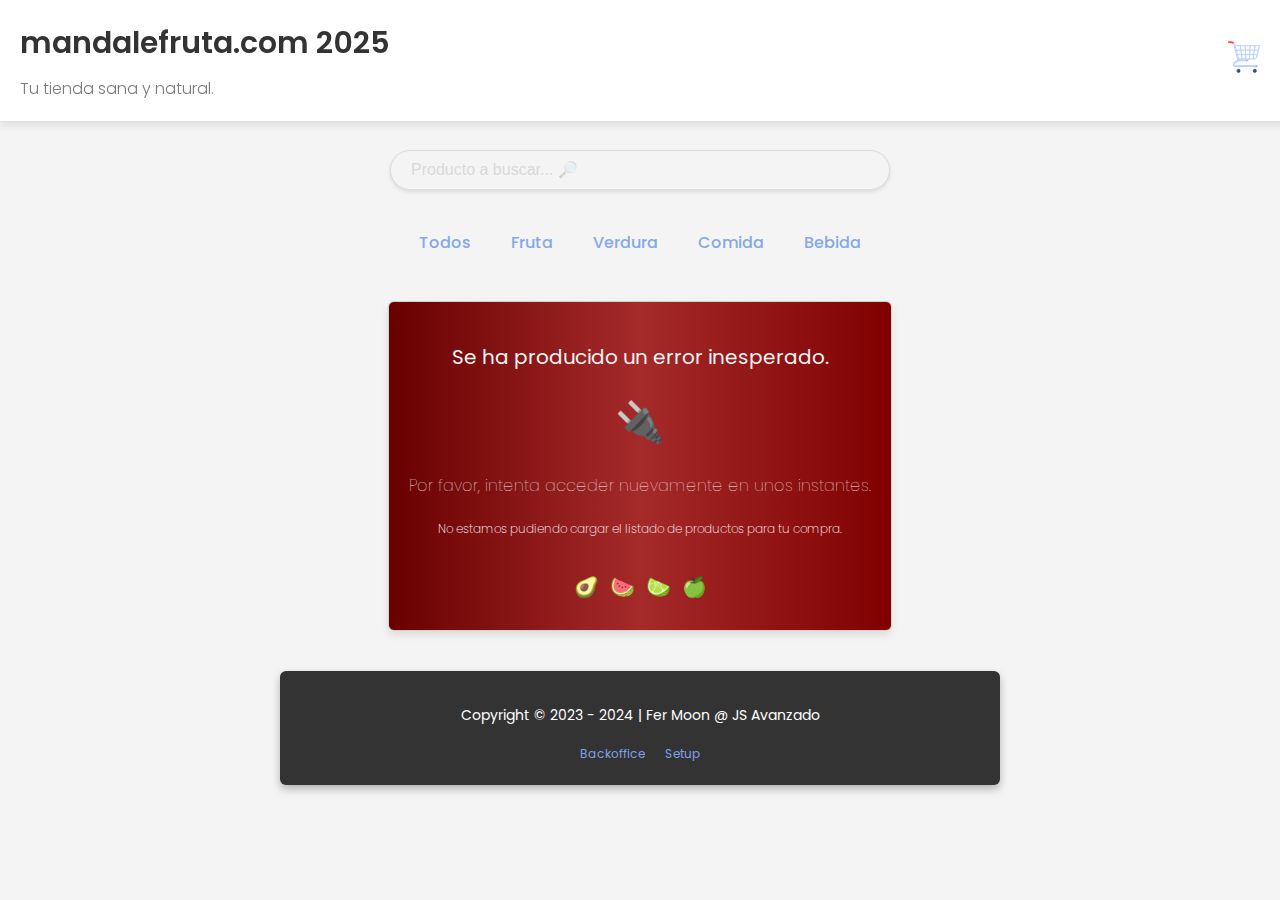
<file: index.html>
<!DOCTYPE html>
<html lang="es">
<head>
    <meta charset="UTF-8">
    <title>Mandalefruta.com</title>
    <meta name="viewport" content="width=device-width, initial-scale=1.0">
    <meta name="description" content="Aplicación de Ecommerce JS Training">
    <link rel="shortcut icon" href="images/fruit.png" type="image/png">
    <link rel="stylesheet" href="css/styles.css">
    <script src="js/productos.js"></script>
    <!-- <script src="js/toastitv1.0-cdn.js"></script> -->
    <!-- <script defer src="js/main.js"></script> -->
    <script type="module" src="js/main.js"></script>
</head>
<body>
    <header>
        <div class="header">
            <div class="titles">
                <h1 id="titulo">mandalefruta.com 2025</h1>
                <h2>Tu tienda sana y natural.</h2>
            </div>
            <div  class="shoping-cart">
                <img id="botonCheckout" src="images/shopping-cart-32.png" alt="Carrito">
            </div>
        </div>
    </header>
    <main>
        
        <article>
            <search class="search-bar">
                <input type="search" 
                       id="inputSearch" 
                       autocomplete="off" 
                       placeholder="Producto a buscar... 🔎"
                />
            </search>
        </article>

        <article  id="categories" class="categories">
        </article>
        <!--input type="text" name="" id="" placeholder="Nombre de usuario (5 caracteres)" minlength="5" maxlength="15" pattern="[a-z A-Z]"-->

        <article>
            <div id="container" class="card-container">

                <!--div class="loader">
                    <div class="spinner"></div>
                </div-->



            </div>
        </article>
    </main>

    <footer>
        <div class="footer">
            <h3>Copyright © 2023 - 2024 | Fer Moon @ JS Avanzado</h3>
            <div class="links">
                <a href="backoffice.html">Backoffice</a>
                <a href="setup.html">Setup</a>
            </div>
        </div>
    </footer>

    <div id="arrow-up" class="arrow-style hide-arrow">  <!-- Controlarlo dinámicamente -->
        <img src="images/up-arrow.png" title="Ir arriba" alt="Ir arriba">
    </div>
    
</body>
</html>
</file>
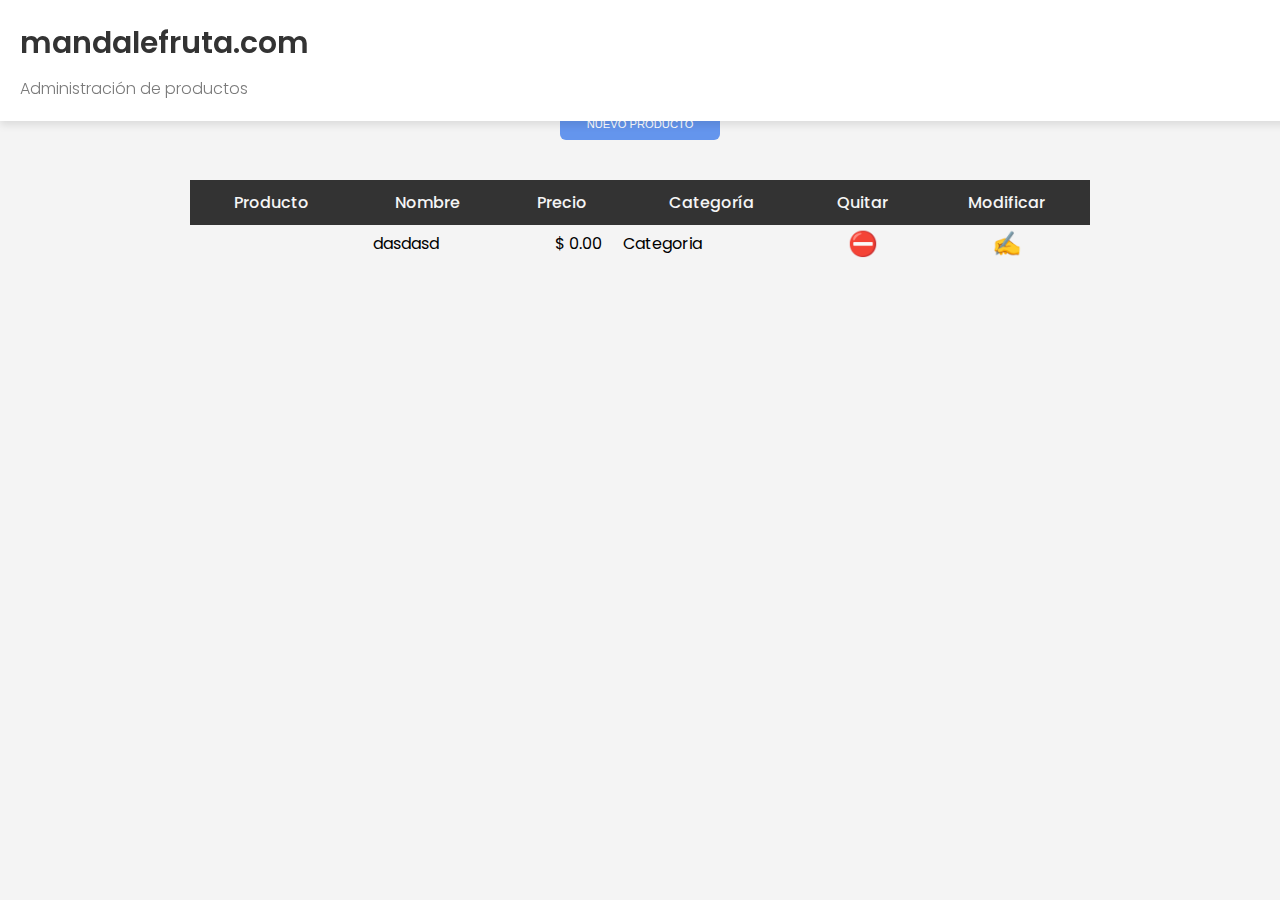
<file: backoffice.html>
<!DOCTYPE html>
<html lang="es">
<head>
    <meta charset="UTF-8">
    <title>Mandalefruta.com | Backoffice</title>
    <meta name="viewport" content="width=device-width, initial-scale=1.0">
    <link rel="shortcut icon" href="images/fruit.png" type="image/png">
    <link rel="stylesheet" href="css/styles.css">
    <!-- <script src="js/toastitv1.0-cdn.js"></script> -->
    <!-- <script defer src="js/backoffice.js"></script> -->
    <script type="module" src="js/backoffice.js"></script>
</head>
<body>
    <header>
        <div class="header">
            <div class="titles">
                <h1>mandalefruta.com</h1>
                <h2>Administración de productos</h2>
            </div>
        </div>
    </header>
    <main>
        <article class="backoffice-products">
            <h3>Realiza un alta, baja, o modificación de tus productos.</h3>
            <div class="abm-controls">
                <button class="btn-nuevo" title="Agrega un nuevo producto">Nuevo Producto</button>
            </div>
            <dialog>
                <h3>ABM Productos</h3>
                <p>Ingresa la información del nuevo producto:</p>
                <label for="inputId">
                    <input type="number" id="inputId" placeholder="id" readonly autocomplete="off">
                </label>
                <label for="inputImagen">
                    <input type="text" id="inputImagen" placeholder="img" autocomplete="off">
                </label>
                <label for="inputNombre">
                    <input type="text" id="inputNombre" placeholder="Nombre" autocomplete="off">
                </label>
                <label for="inputPrecio">
                    <input type="number" id="inputPrecio" placeholder="Precio (ARS)" autocomplete="off" min="0" max="10000" step="1">
                </label>
                <label for="selectCategoria">
                    <select id="selectCategoria">
                        <option disabled selected>Selecciona una opción...</option>
                        <option>Fruta</option>
                        <option>Verdura</option>
                        <option>Comida</option>
                        <option>Bebida</option>
                    </select>
                </label>
                <button id="btnGuardar">Guardar</button>
                <button id="btnEliminar" title="Pulsa para eliminar el Producto actual">Confirma Eliminar</button>
                <p class="mensaje"><em>Pulsa la tecla <code>ESC</code> para cerrar esta ventana.</em></p>
            </dialog>
            <table>
                <thead>
                    <tr>
                        <th>Producto</th>
                        <th>Nombre</th>
                        <th>Precio</th>
                        <th>Categoría</th>
                        <th>Quitar</th>
                        <th>Modificar</th>
                    </tr>
                </thead>
                <tbody id="tableBody">
                    <tr data-filaCodigo="1">
                        <td id="pImagen"></td>
                        <td id="nombre">dasdasd</td>
                        <td id="price">$ 0.00</td>
                        <td id="categoría">Categoria</td>
                        <td id="delButton" 
                            data-codigo="" 
                            title="Clic para eliminar">
                            ⛔️
                        </td>
                        <td id="editButton" 
                            data-codigo="" 
                            title="Clic para Modificar">
                            ✍️
                        </td>
                    </tr>
                </tbody>
            </table>
        </article>
    </main>
    <footer>
        
    </footer>
</body>
</html>
</file>
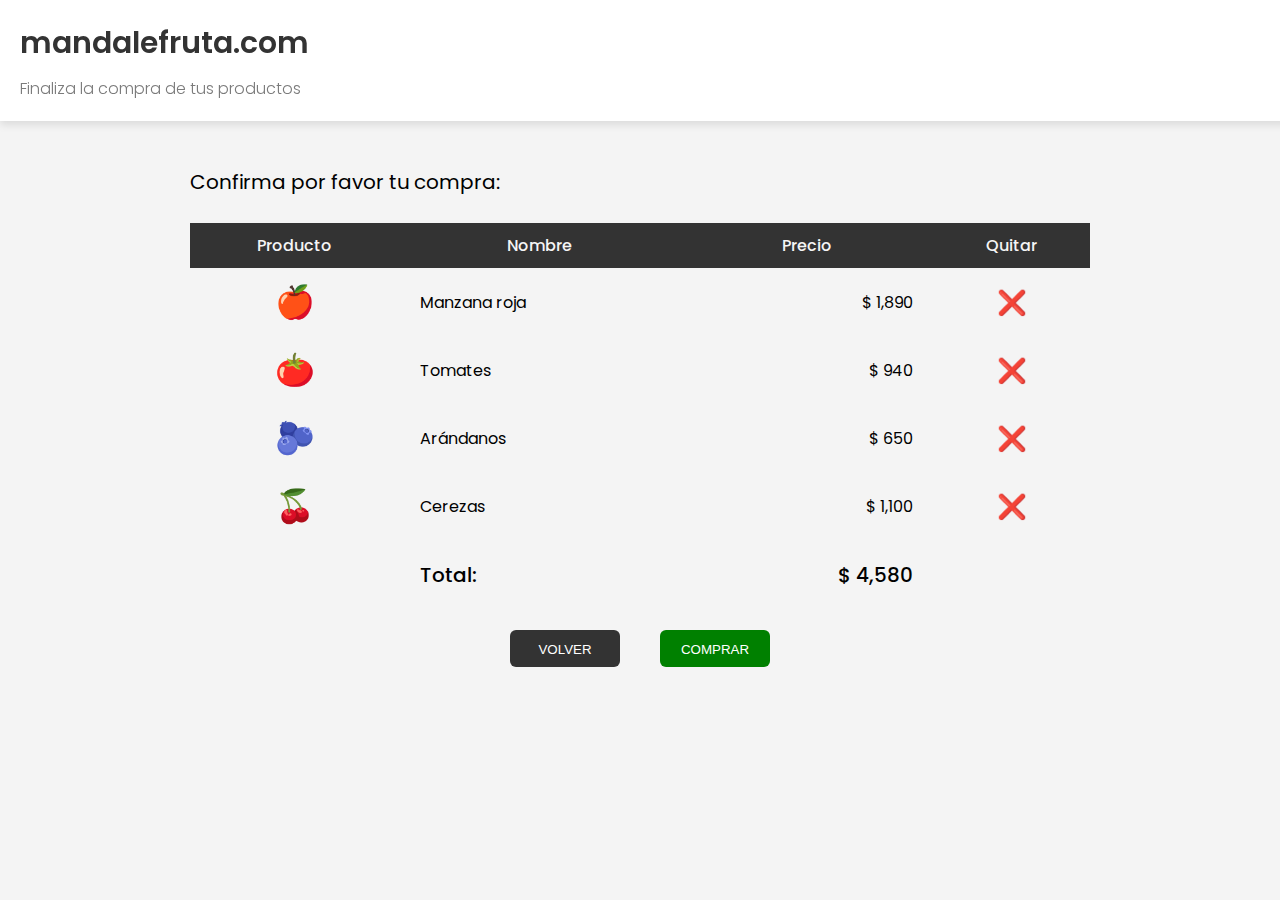
<file: checkout.html>
<!DOCTYPE html>
<html lang="es">
<head>
    <meta charset="UTF-8">
    <title>Mandalefruta.com | Checkout</title>
    <meta name="viewport" content="width=device-width, initial-scale=1.0">
    <link rel="shortcut icon" href="images/fruit.png" type="image/png">
    <link rel="stylesheet" href="css/styles.css">
    <link rel="stylesheet" href="css/toastitv1.0.modern.min.css">
    <!-- <script defer src="js/checkout.js"></script> -->
    <script type="module" src="js/checkout.js"></script>
</head>
<body>
    <header>
        <div class="header">
            <div class="titles">
                <h1>mandalefruta.com</h1>
                <h2>Finaliza la compra de tus productos</h2>
            </div>
        </div>
    </header>
    <main>
        <article>
            <div class="checkout">
                <h2>Confirma por favor tu compra:</h2>
                <table>
                    <thead>
                        <tr>
                            <th>Producto</th>
                            <th>Nombre</th>
                            <th>Precio</th>
                            <th>Quitar</th>
                        </tr>
                    </thead>
                    <tbody id="tableBody">
                        <tr>
                            <td id="pImagen">🟢</td>
                            <td id="nombre">Producto de ejemplo</td>
                            <td id="price">$1234.0</td>
                            <td id="delButton" 
                                data-codigo="" 
                                title="Clic para eliminar">
                                ⛔️
                            </td>
                        </tr>
                    </tbody>
                    <tfoot>
                        <tr>
                            <td></td>
                            <td>Total:</td>
                            <td id="totalPrice">$ 0.00</td>
                            <td></td>
                        </tr>
                    </tfoot>
                </table>
            </div>
            <div class="buttons-buy"> 
                <button id="btnReturn" title="Vuelve a comprar">VOLVER</button>
                <button id="btnBuy" disabled title="Confirma la compra">COMPRAR</button>
            </div>
        </article>
    </main>
    <footer>
        
    </footer>
</body>
</html>
</file>
<file: css/styles.css>
@import url('https://fonts.googleapis.com/css2?family=Poppins:wght@200;300;400;500;600;700&display=swap');

body {
    user-select: none;
    margin: 0;
    background-color: #f4f4f4;
    font-family: 'Poppins', sans-serif;
}

.header {
    position: fixed;
    top: 0;
    left: 0;
    width: 100%;
    z-index: 1000;
    display: flex;
    align-items: center;
    justify-content: space-between;
    padding: 20px;
    background-color: #ffffff;
    box-shadow: 0 4px 8px rgba(0, 0, 0, 0.1);

    & .titles {
        float: left;
    }

    & h1, h2 {
        margin: 0;
        color: #333;
    }

    & h1 {
        font-size: 30px;
        font-weight: 600;
    }
    
    & h2 {
        padding-top: 10px;
        font-size: 16px;
        font-weight: 300;
        color: #7b7b7b;
    }
}

.shoping-cart {
    float: right;
    margin-right: 40px;

    & img {
        width: 32px;
        height: 32px;
        transition: transform 0.3s ease;
        cursor: pointer;
    }

    & img:hover {
        transform: scale(1.3);
    }
}

.girar-trompo {
    animation: trompoGiro 0.7s forwards;
}

.categories {
    gap: 40px;
    display: flex;
    flex-wrap: wrap;
    flex-direction: row;
    justify-content: center;
    align-content: space-between;
    padding-top: 40px;

    & span {
        padding-bottom: 4px;
        font-weight: 500;
        color: rgb(133, 168, 232);
        transition: transform 0.3s ease;
        border-bottom-width: 2px;
        border-bottom-style: solid;
        border-bottom-color: transparent;
        cursor: pointer;
    }

    & span:hover::before {
        width: 100%;
        left: 0;
    }

    & span:hover {
        color: rgb(58, 111, 209);
        border-bottom-width: 2px;
        border-bottom-style: solid;
        border-bottom-color: rgb(58, 111, 209);
    }
}

.categories-warning {
    padding: 16px;
    font-size: medium;
    font-weight: 500;
    background-color: rgba(255, 255, 0, 0.506);
    border: 2px solid yellow;
    border-radius: 8px;
}

.search-bar {
    flex: 1;
    display: flex;
    justify-content: center;
    padding-top: 150px;
    
    & input[type="search"] {
        outline: none;
        font-size: 16px;
        width: 100%;
        max-width: 500px;
        padding: 10px;
        padding-left: 20px;
        border: 1px solid #ddd;
        background-color: #f4f4f4;
        border-radius: 25px;
        box-shadow: 0 2px 4px rgba(0, 0, 0, 0.1);
    }

    & input[type="search"]:focus {
        background: #ffffff;
    }

    & input[type="search"]::placeholder {
        opacity: .21;
    }

    & input[type="search"]:focus::placeholder {
        opacity: .07;
    }
}

.loader {
    display: flex;
    flex-direction: row;
    align-items: center;
    align-content: center;
    text-align: center;
    width: 100%;
    height: 400px;
}

.backoffice-products {
    display: flex;
    flex-direction: column;
    align-content: center;
    max-width: 900px;
    margin: 0 auto;
}

dialog {
    outline: none;
    width: 40%;
    height: 70%;
    top: 10%;
    padding: 40px;
    background: white;
    border: lightgray;
    border-radius: 8px;
    box-shadow: 0 4px 8px rgba(0, 0, 0, 0.2);
    overflow: hidden;
    position: fixed;

    & h3 {
        font-weight: 500;
    }

    p.mensaje {
        color: rgba(211, 211, 211, 0.632);

        & code {
            padding: 6px;
            margin-left: 4px;
            margin-right: 4px;
            border: 1px solid lightgray;
            border-radius: 6px;
            box-shadow: 
            0px 4px 8px rgba(0, 0, 0, 0.3),
            0px 1px 2px rgba(0, 0, 0, 0.2);
        }
    }

    & input, select {
        display: block;
        margin-bottom: 20px;
        outline: none;
        font-size: 16px;
        width: 300px;
        max-width: 300px;
        padding: 10px;
        padding-left: 20px;
        border: 1px solid #ddd;
        background-color: #f4f4f4;
        border-radius: 4px;
        box-shadow: 0 2px 4px rgba(0, 0, 0, 0.1);

    }

    & input#inputId {
        max-width: 40px;
    }

    & input#inputImagen {
        max-width: 70px;
        height: 70px;
        text-align: center;
        font-size: 40px;
    }

    & input#inputPrecio {
        max-width: 100px;
        text-align: right;
    }

    & select {
        width: 330px;
        max-width: 330px;
    }

    & input::placeholder,
      select::placeholder {
        text-align: left !important;
        opacity: .2;
    }

    & button {
        position: relative;
        border: 0;
        padding: 12px;
        outline: none;
        color: white;
        cursor: pointer;
        border-radius: 6px;
        padding-bottom: 10px;
    }

    & button#btnGuardar {
        width: 110px;
        background-color: green;
    }

    & button#btnEliminar {
        width: 160px;
        background-color: darkred;
    }

    & button:hover {
        filter: brightness(1.1);
    }

    & button:active {
        filter: brightness(.95);
        transform: scale(.98);
    }
}

dialog::backdrop {
    background: #333333bb;
}

article {
    & h2 {
        display: block !important;
        width: 100%;
        height: 40px;
    }
}

.endpoint-setup {
    flex: 1;
    display: flex;
    justify-content: center;
    padding-top: 60px;
    padding-bottom: 60px;
    
    & input[type="url"] {
        width: 100%;
        padding: 10px;
        outline: none;
        font-size: 16px;
        border-radius: 0;
        max-width: 500px;
        padding-left: 20px;
        border: 1px solid #ddd;
        background-color: #f4f4f4;
        border-top-left-radius: 25px;
        border-bottom-left-radius: 25px;
        box-shadow: 0 2px 4px rgba(0, 0, 0, 0.1);
    }
    
    & input[type="url"]:hover,
      input[type="url"]:focus {
        background: #ffffff;
    }

    & input[type="url"]::placeholder {
        opacity: .4;
    }

    & button {
        position: relative;
        float: right;
        border: 0;
        padding: 12px;
        width: 110px;
        outline: none;
        color: white;
        cursor: pointer;
        border-radius: 0;
        border-top-right-radius: 25px;
        border-bottom-right-radius: 25px;
        padding-bottom: 10px;
        background-color: rgba(100, 148, 237, 0.788);
    }

    & button:hover {
        background-color: cornflowerblue;
    }

    & button:active {
        background-color: rgb(79, 118, 189);
        transform: scale(.98);
    }
}

.checkout {
    flex: 1;
    display: flex;
    max-width: 900px;
    margin: 0 auto;
    flex-direction: column;
    justify-content: center;
    padding-top: 150px;

        & h2 {
            font-size: 20px;
            font-weight: 400;
        }
}

table {
    padding-top: 20px;
    border-collapse: collapse;
    
    & thead tr {
        background-color: #333;
        color: whitesmoke;

        & th {
            border-width: 0px;
            border-style: none;
            padding: 10px;
            font-weight: 500;
        }
    }

    & tbody {            
        & tr {                            
            & td#pImagen {
                text-align: center;
                font-size: 2rem;
                padding: 10px;
            } 

            & td#nombre {
                padding-left: 20px;
                text-align: left;
            }

            
            & td#price {
                padding-right: 20px;
                text-align: right;
            }

            & td#categoria {
                padding-right: 20px;
                text-align: center;
            }

            & td#delButton,
              td#editButton {
                cursor: pointer;
                text-align: center;
                font-size: 1.5rem;
            }
        }

        & tr:hover {
            background-color: #ffffff;
        }
    }

    & tfoot {            
        & tr {
            font-size: 20px;
            font-weight: 600;

            & td {
                padding: 20px;
                font-weight: 500;
            }

            & td#totalPrice {
                text-align: right;
            }
        }
    }
}

.abm-controls {
    padding: 20px;
    margin: 0 auto;

    & button {
        border: 0;
        margin: 20px;
        padding: 12px;
        width: 160px;
        outline: none;
        color: white;
        cursor: pointer;
        border-radius: 6px;
        padding-bottom: 10px;
        font-weight: 200;
        font-size: .7rem;
        text-transform: uppercase;
    }

    & button:hover {
        filter: brightness(1.1);
    }

    & button:active {
        filter: brightness(.8);
        transform: scale(.98);
    }

    & .btn-nuevo {
        background-color: cornflowerblue;
    }
}

.buttons-buy {
    display: flex;
    flex-direction: row;
    justify-content: center;

    & button {
        position: relative;
        border: 0;
        margin: 20px;
        padding: 12px;
        width: 110px;
        outline: none;
        color: white;
        cursor: pointer;
        border-radius: 6px;
        padding-bottom: 10px;
    }

    & button:hover {
        filter: brightness(1.1);
    }

    & button:active {
        filter: brightness(.95);
        transform: scale(.98);
    }

    & button#btnReturn {
        background-color: #333;
    }
    
    & button#btnBuy {        
        background-color: green;
    }

}

.card-container {
    gap: 20px;
    display: flex;
    flex-wrap: wrap;
    flex-direction: row;
    justify-content: center;
    align-content: space-between;
    padding-top: 40px;
    padding-right: 20%;
    padding-left: 20%;
}

.card-error {
    padding: 20px;
    max-width: 600px;
    color: #f4f4f4;
    text-align: center;
    border-radius: 6px;
    border: 1px solid lightgrey;
    box-shadow: 0 4px 8px rgba(0, 0, 0, 0.1);
    background-color: rgba(139, 0, 0, 0.9);
    background: linear-gradient(
        to right,
        #690000, 
        #a52a2a, 
        #800000
    );

    & h3 {
        font-size: 20px;
        font-weight: 400;
        margin-left: 20px;
        margin-right: 20px;
    }

    & div.emoji-error {
        font-size: 40px;

        & span {
            font-size: 20px;
        }
    }

    & h4 {
        font-size: 16px;
        font-weight: 100;
    }

    & p {
        font-size: 12px;
        font-weight: 200;
    }
}

.card-no-products {
    padding: 20px;
    max-width: 600px;
    color: #f4f4f4;
    text-align: center;
    border-radius: 6px;
    background-color: white;
    border: 1px solid lightgrey;
    box-shadow: 0 4px 8px rgba(0, 0, 0, 0.1);

    & h3 {
        font-size: 20px;
        font-weight: 400;
        margin-left: 20px;
        margin-right: 20px;
    }

    & div.emoji-carrito {
        font-size: 40px;

        & span {
            font-size: 20px;
        }
    }

    & h4 {
        font-size: 16px;
        font-weight: 100;
    }

    & p {
        font-size: 12px;
        font-weight: 200;
    }
}

.card {
    padding: 20px;
    text-align: center;
    border-radius: 6px;
    border: 1px solid lightgrey;
    box-shadow: 0 4px 8px rgba(0, 0, 0, 0.1);

    & .product-image {
        font-size: 50px;
        padding-bottom: 10px;
        transition: transform 0.2s ease-in;
    }

    & .product-image:hover {
        transform: scale(1.3);
    }

    & .product-name {
        font-size: 20px;
        text-transform: uppercase;
        letter-spacing: -1.2px;
        padding-bottom: 10px;
    }

    & .product-price {
        font-size: 16px;
        color: cornflowerblue;
        padding-bottom: 10px;
    }

    & .buy-button button {
        border: 0;
        padding: 8px;
        width: 180px;
        outline: none;
        color: white;
        cursor: pointer;
        border-radius: 4px;
        margin-top: 60px;
        padding-bottom: 10px;
        background-color: rgba(100, 148, 237, 0.788);
    }

    & .buy-button button:hover {
        background-color: cornflowerblue;
    }

    & .buy-button button:active {
        background-color: rgb(79, 118, 189);
        transform: scale(.98);
    }
}

footer {
    margin: 0 auto;
    max-width: 900px;
    
    & .footer {
        position: relative;
        padding: 20px;
        margin-top: 40px;
        text-align: center;
        margin-bottom: 40px;
        color: #ffffff;
        background-color: #333;
        box-shadow: 0 4px 8px rgba(0, 0, 0, 0.268);
        border-radius: 6px;
        margin-right: 10%;
        margin-left: 10%;
        max-width: 900px;
        
        & h3 {
            font-size: 14px;
            font-weight: 400;
        }
    
        & .links {
            display: inline;
    
            & a {
                color: rgb(125, 162, 232);
                text-decoration: none;
                font-weight: 400;
                font-size: 12px;
                padding: 8px;
            }
    
            & a:hover {
                color: rgb(70, 127, 233);
                border-top-width: 1px;
                border-top-style: solid;
                border-top-color: rgb(125, 152, 203);    
                border-bottom-width: 1px;
                border-bottom-style: solid;
                border-bottom-color: rgb(125, 152, 203);    
            }
    
            & a:visited {
                color: rgb(48, 113, 234);
            }
        }
    }
}

.arrow-style {
    position: fixed;
    bottom: 10px;
    right: 10px;
    cursor: pointer;
    width: 40px;
    height: 40px;
    transition: transform 0.9s ease-in;

    & img {
        opacity: .4;
    }
}

button:disabled,
button:disabled:hover,
button:disabled:active {
    opacity: .5;
    filter: brightness(1);
    transform: scale(1);
}

.hide-arrow {
    opacity: 0;
}

.spinner {
    margin: 0 auto;
    border: 4px solid rgba(0, 0, 0, .1);
    width: 36px;
    height: 36px;
    border-radius: 50%;
    border-left-color: cornflowerblue;
    border-right-color: orangered;
    border-top-color: yellowgreen;
    border-bottom-color: lightsalmon;
    animation: spin 1s ease infinite;
}

.input-focused {
    transition: .3s ease-in-out;
    background-color: rgb(0, 0, 0);
    opacity: .7;
}

@keyframes spin {
    0% {
        transform: rotate(0deg);
    } 100% {
        transform: rotate(360deg);
    }
}

@media (max-width: 480px) {
    .search-bar {
        margin: 0 auto;
        width: 80%;
    }

    .header {
        & h1 {
            font-size: 1.5rem;
        }

        & h2 {
            font-size: 1rem;
        }
    }

    .categories {
        margin: 0 auto;
        width: 80%;
        gap: 20px;

        & span {
            font-size: .8rem;
        }
    }

    .card-container {
        padding-right: 10%;
        padding-left: 10%;    
    }

    .card {
        width: 90%;
        padding: 40px;
        text-align: center;
        border-radius: 10px;
    
        & .product-image {
            font-size: 6rem;
        }
    
        & .product-price {
            font-size: 1.4rem;
            padding-bottom: 20px;
        }
    
        & .buy-button button {
            width: 100%;
            height: 50px;
            border-radius: 6px;
        }
    }
}

@keyframes trompoGiro {
    0% {
        transform: scale(1) rotate(0deg);
        animation-timing-function: ease-in;
    }
    20% {
        transform: scale(1.9) rotate(720deg);
        animation-timing-function: cubic-bezier(0.4, 0, 1, 1); /* fuerte aceleración */
    }
    80% {
        transform: scale(1.6) rotate(1620deg); /* 4.5 vueltas */
        animation-timing-function: ease-out;
    }
    100% {
        transform: scale(1) rotate(1800deg); /* 5 vueltas */
    }
}
</file>
<file: css/toastitv1.0.modern.min.css>
.toast-div{font-size:1.6rem;font-weight:500;text-align:left;vertical-align:middle!important;position:fixed;width:max-content;top:20px;right:20px;padding:10px;border-radius:8px;z-index:9999;user-select:none;color:#ffffff;}.toast-generic{color:#6c757d;background-color:whitesmoke;border:0;border-bottom:6px solid #6c757d;}.toast-info{color:#136dbb;background-color:whitesmoke;border:0;border-bottom:6px solid #2c92eb;}.toast-success{color:#28a745;background-color:whitesmoke;border:0;border-bottom:6px solid #28a745;}.toast-warning{color:#d58a07;background-color:whitesmoke;border:0;border-bottom:6px solid #d58a07;}.toast-error{color:#dc3545;background-color:whitesmoke;border:0;border-bottom:6px solid #dc3545;}.toast-span-close{cursor:pointer;padding-left:10px;font-size:2rem;float:right;}
</file>
